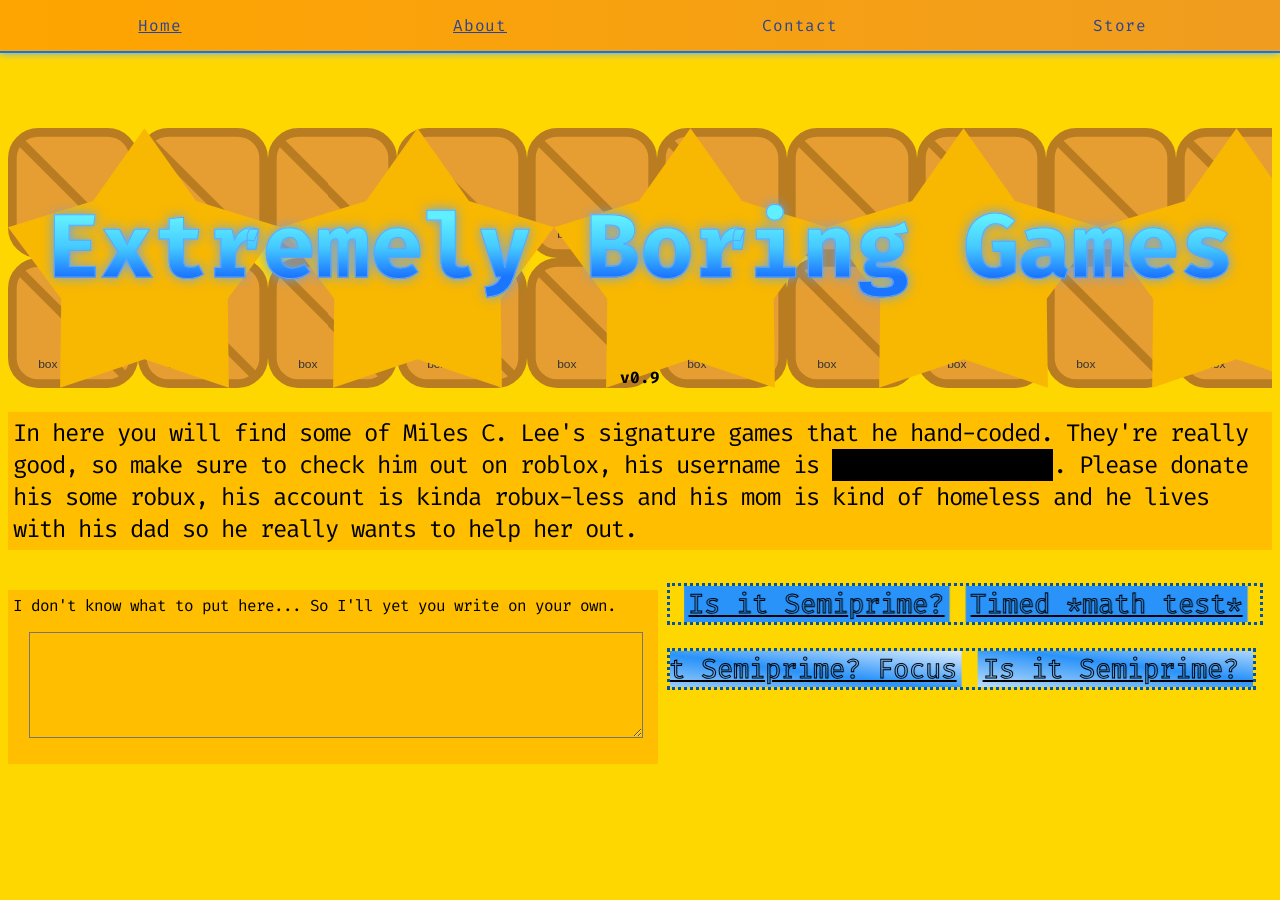
<file: index.html>
<!doctype html>
<html>
  <head>
    <meta charset="utf-8" />
    <meta http-equiv="X-UA-Compatible" content="IE=edge" />
    <title></title>
    <meta name="description" content="" />
    <meta name="viewport" content="width=device-width, initial-scale=1" />
    <link rel="stylesheet" href="./css.css" />
  </head>
  <body>
    <nav id="main-nav">
      <div id="nav-slider"></div>
      <a class="nav-item" data-page="home" href="index.html">Home</a>
      <a class="nav-item" data-page="about" href="about.html">About</a>
      <div class="nav-item" data-page="contact">Contact</div>
      <div class="nav-item" data-page="store">Store</div>
    </nav>

    <div class="spacer"></div>

    <div class="title">
      <div
        class="hyybg"
        style="
          background-image: url(&quot;0.svg&quot;);
          background-size: auto 50%;
          animation-duration: 12s;
        "
      >
        <div class="hyybg" style="overflow-x: hidden">
          <h1 class="title-text glow" style="font-size: 10vmin">
            Extremely Boring Games
          </h1>
          v0.9
        </div>
      </div></div>
      <p class="title-text">
        In here you will find some of Miles C. Lee's signature games that he
        hand-coded. They're really good, so make sure to check him out on
        roblox, his username is
        <span style="background-color: black"> releasemilesfiles</span>. Please
        donate his some robux, his account is kinda robux-less and his mom is
        kind of homeless and he lives with his dad so he really wants to help
        her out.
      </p>
    </div>
    <div style="display: flex">
      <p style="width: 50vw; display: inline-block; flex-shrink: 0">
        <!-- Welcome to the most boring gaming website on the internet. Here, you
        won't find thrilling adventures, epic battles, or flashy graphics.
        Instead, we proudly host games that are intentionally dull, repetitive,
        and pointless. We're not design-centered, so don't even trink about good
        graphics... The design is simple and plain, using basic shapes, quiet
        colors, and minimal buttons that won't distract you with excitement.
        Every game here is carefully created to remove the fun and replace it
        with pure, unapologetic boredom. Oddly enough, we have adequate
        animations. If you're tired of games trying too hard to impress you,
        you've come to the perfect place. Prepare to be underwhelmed. -->
        I don't know what to put here... So I'll yet you write on your own.
        <textarea
          style="
            width: 95%;
            height: 100px;
            margin: 2.5%;
            background-color: transparent;
            resize: vertical;
          "
        ></textarea>
      </p>
      <div>
        <marquee behavior="alternate" direction="left">
          <a href="infinitesimal.html">Is it Semiprime?</a>
          <a href="mathtest.html">Timed *math test*</a>
        </marquee>
        <marquee
          style="width: 95%"
          behavior="alternate"
          direction="right"
          scrolldelay="40"
          scrollamount="15"
        >
          <a class="grad" href="infinitesimal-focus.html"
            >Is it Semiprime? Focus</a
          >
          <a class="grad" href="infinitesimal-focus.html"
            >Is it Semiprime? Focus</a
          >
          <a class="grad" href="infinitesimal-focus.html"
            >Is it Semiprime? Focus</a
          >
          <a class="grad" href="infinitesimal-focus.html"
            >Is it Semiprime? Focus</a
          >
          <a class="grad" href="infinitesimal-focus.html"
            >Is it Semiprime? Focus</a
          >
          <a class="grad" href="infinitesimal-focus.html"
            >Is it Semiprime? Focus</a
          >
        </marquee>
      </div>
    </div>
  </body>
</html>
</file>
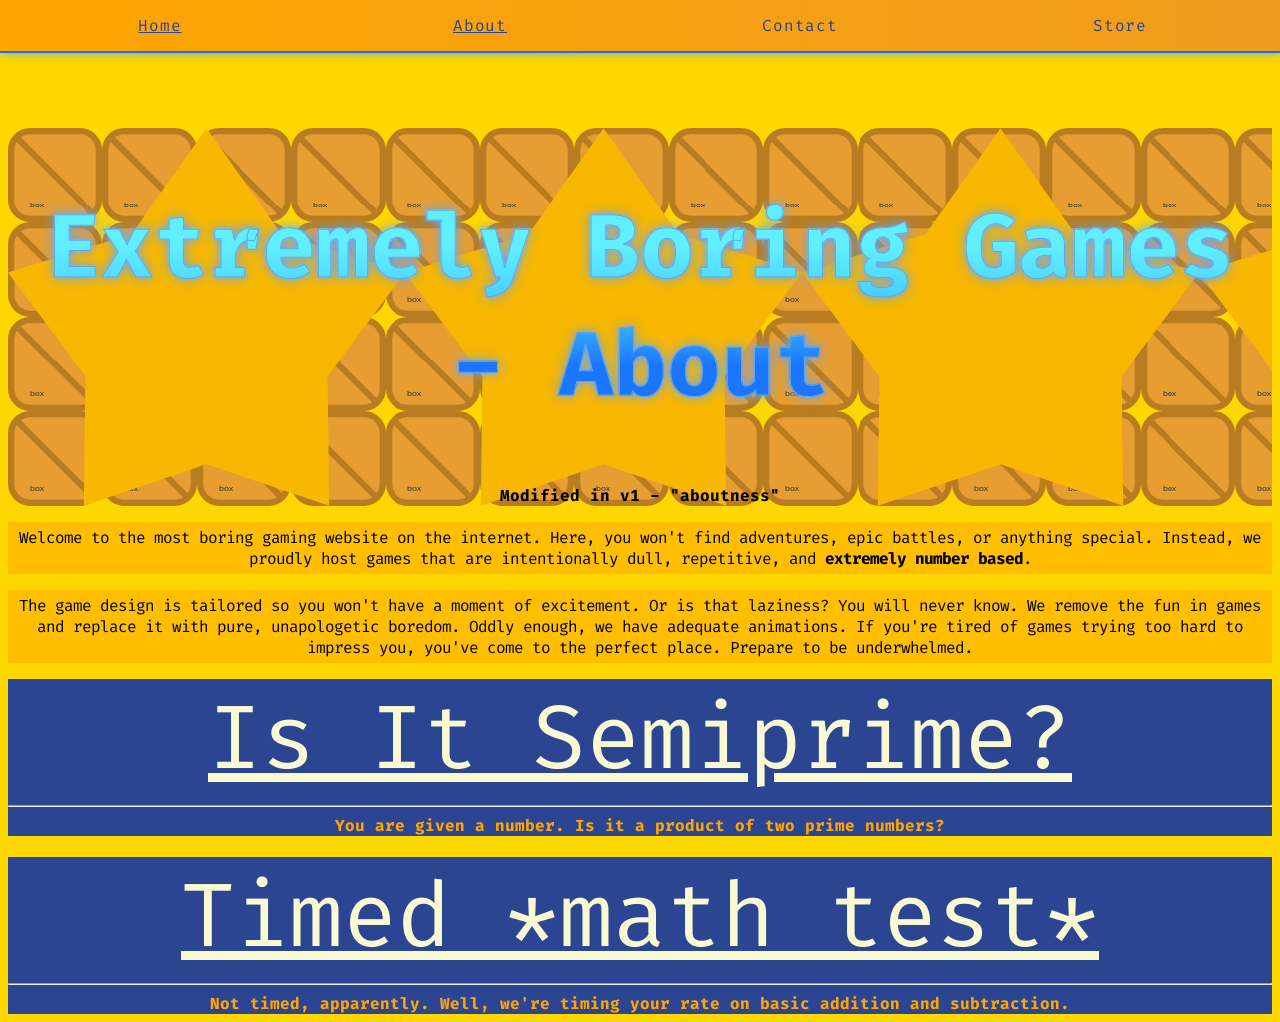
<file: about.html>
<!doctype html>
<html>
  <head>
    <meta charset="utf-8" />
    <meta http-equiv="X-UA-Compatible" content="IE=edge" />
    <title></title>
    <meta name="description" content="" />
    <meta name="viewport" content="width=device-width, initial-scale=1" />
    <link rel="stylesheet" href="css.css" />
  </head>
  <body>
    <nav id="main-nav">
      <div id="nav-slider"></div>
      <a class="nav-item" data-page="home" href="index.html">Home</a>
      <a class="nav-item" data-page="about" href="about.html">About</a>
      <div class="nav-item" data-page="contact">Contact</div>
      <div class="nav-item" data-page="store">Store</div>
    </nav>

    <div class="spacer"></div>

    <div class="title">
      <div
        class="hyybg"
        style="
          background-image: url(&quot;0.svg&quot;);
          background-size: auto 25%;
          animation-duration: 12s;
        "
      >
        <div class="hyybg" style="overflow-x: hidden">
          <h1 class="title-text glow ten-vmin">
            Extremely Boring Games - About
          </h1>
          Modified in v1 - "aboutness"
        </div></div>
    <p>
      Welcome to the most boring gaming website on the internet. Here, you won't
      find adventures, epic battles, or anything special. Instead, we proudly
      host games that are intentionally dull, repetitive, and
      <strong>extremely number based</strong>.
    </p>
    <p>
      The game design is tailored so you won't have a moment of excitement. Or
      is that laziness? You will never know. We remove the fun in games and
      replace it with pure, unapologetic boredom. Oddly enough, we have adequate
      animations. If you're tired of games trying too hard to impress you,
      you've come to the perfect place. Prepare to be underwhelmed.
    </p>
    <div style="display: block; background-color: var(--darkest); color: var(--normal);">
      <a class="title-text five-vmin nograd" href="infinitesimal.html">Is It Semiprime?</a>
      <hr />
      You are given a number. Is it a product of two prime numbers?
    </div>
    <br />
    <div style="display: block; background-color: var(--darkest); color: var(--normal);">
     <a class="title-text five-vmin nograd" href="mathtest.html">Timed *math test*</a>
      <hr />
      Not timed, apparently. Well, we're timing your rate on basic addition and
      subtraction.
    </div>
  </body>
</html>
</file>
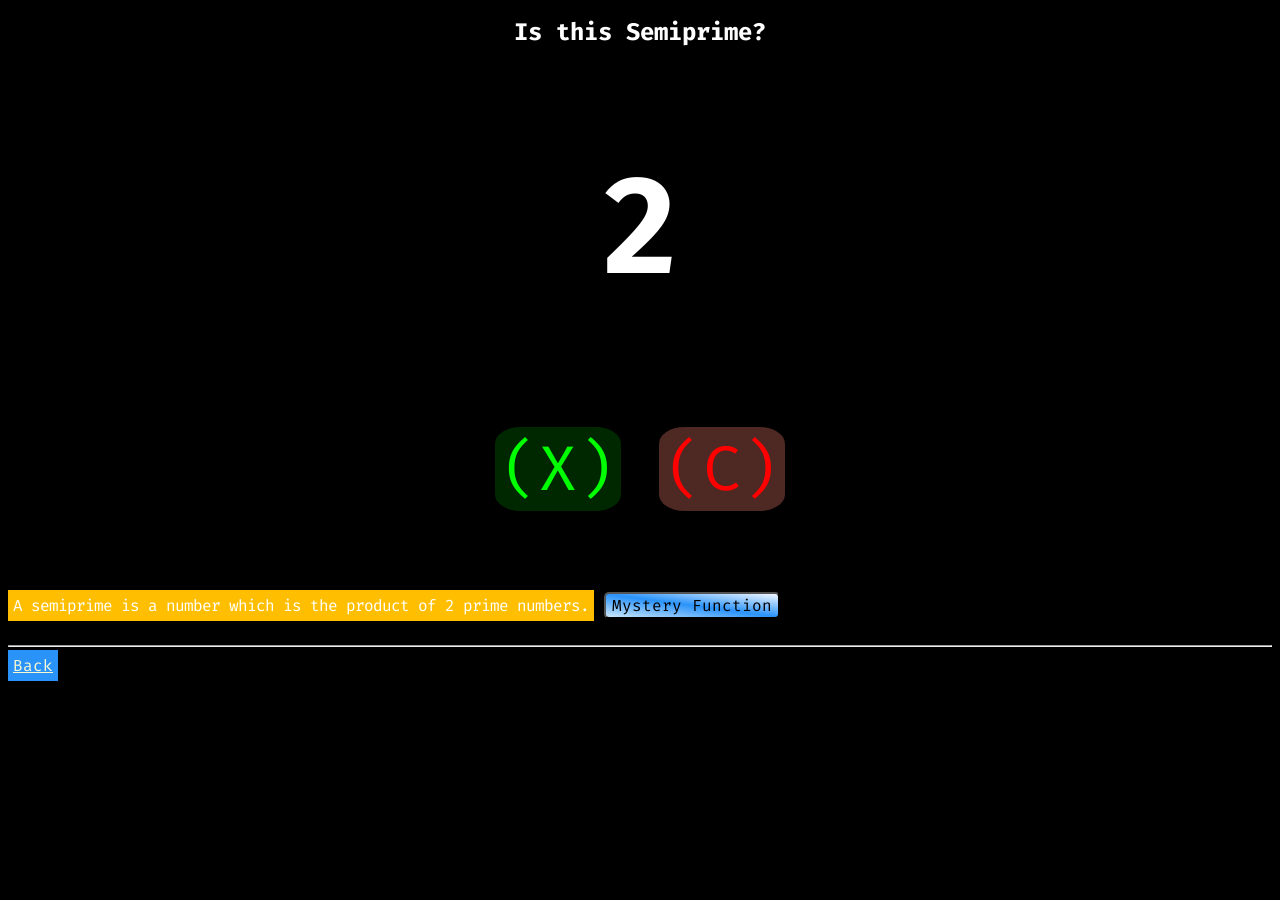
<file: infinitesimal-focus.html>
<!doctype html>
<html>
  <head>
    <meta charset="utf-8" />
    <title>Semiprimer</title>
    <meta
      name="description"
      content="check if numbers are semiprime or not..."
    />
    <link href="./css.css" rel="stylesheet" />
    <style>
      @import url("https://fonts.googleapis.com/css2?family=Fira+Code:wght@300..700&display=swap");
      #y {
        background-color: rgba(0, 128, 0, 0.31);
        border: none;
        color: lime;
        border-radius: 20%;
      }
      #n {
        background-color: rgba(250, 128, 114, 0.31);
        border: none;
        color: red;
        border-radius: 20%;
      }
    </style>
  </head>
  <body
    id="body"
    style="
      overflow-y: scroll;
      overflow-x: hidden;
      background-color: black;
      color: white;
    "
  >
    <div
      id="cover"
      style="
        z-index: 1;
        width: 200%;
        height: 200%;
        position: fixed;
        padding: 5px;
        pointer-events: none;
        color: salmon;
      "
    ></div>
    <h1 class="title-text" style="text-align: center">Is this Semiprime?</h1>
    <h1 style="display: block; font-size: 15vh; text-align: center" id="body">
      <span id="number">2</span>
    </h1>
    <p id="streak" style="text-align: center; padding: 0%"></p>
    <br />
    <div style="display: block; text-align: center; font-size: 7vh">
      <button id="y" onclick="action(true, true)">(X)</button>
      <button id="n" onclick="action(false, true)">(C)</button>
    </div>
    <br /><br /><br />
    <p style="display: inline-block">
      A semiprime is a number which is the product of 2 prime numbers.
    </p>
    <div id="infinitesimal" style="display: none">Log:</div>
    <button
      onclick="
        mystery = !mystery;
        if (mystery) {
          this.style.background = 'salmon';
        } else {
          this.style.background = 'var(--gradient)';
        }
      "
      style="background: var(--gradient)"
    >
      Mystery Function
    </button>
    <hr />
    <a href="index.html"> Back </a>
    <!-- scripts -->
    <script src="./js.js" async defer></script>
    <script async defer>
      document.addEventListener("keydown", function (e) {
        if (e.key == "x") {
          document.getElementById("y").click();
        }
        if (e.key == "c") {
          document.getElementById("n").click();
        }
      });
    </script>
    <!-- <script async defer>
      let a = setInterval(function () {
        action(checkSemiprime(current_number), true);
        if (round > 500) {
          clearInterval(a);
        }
      }, 40);
    </script> -->
  </body>
</html>
</file>
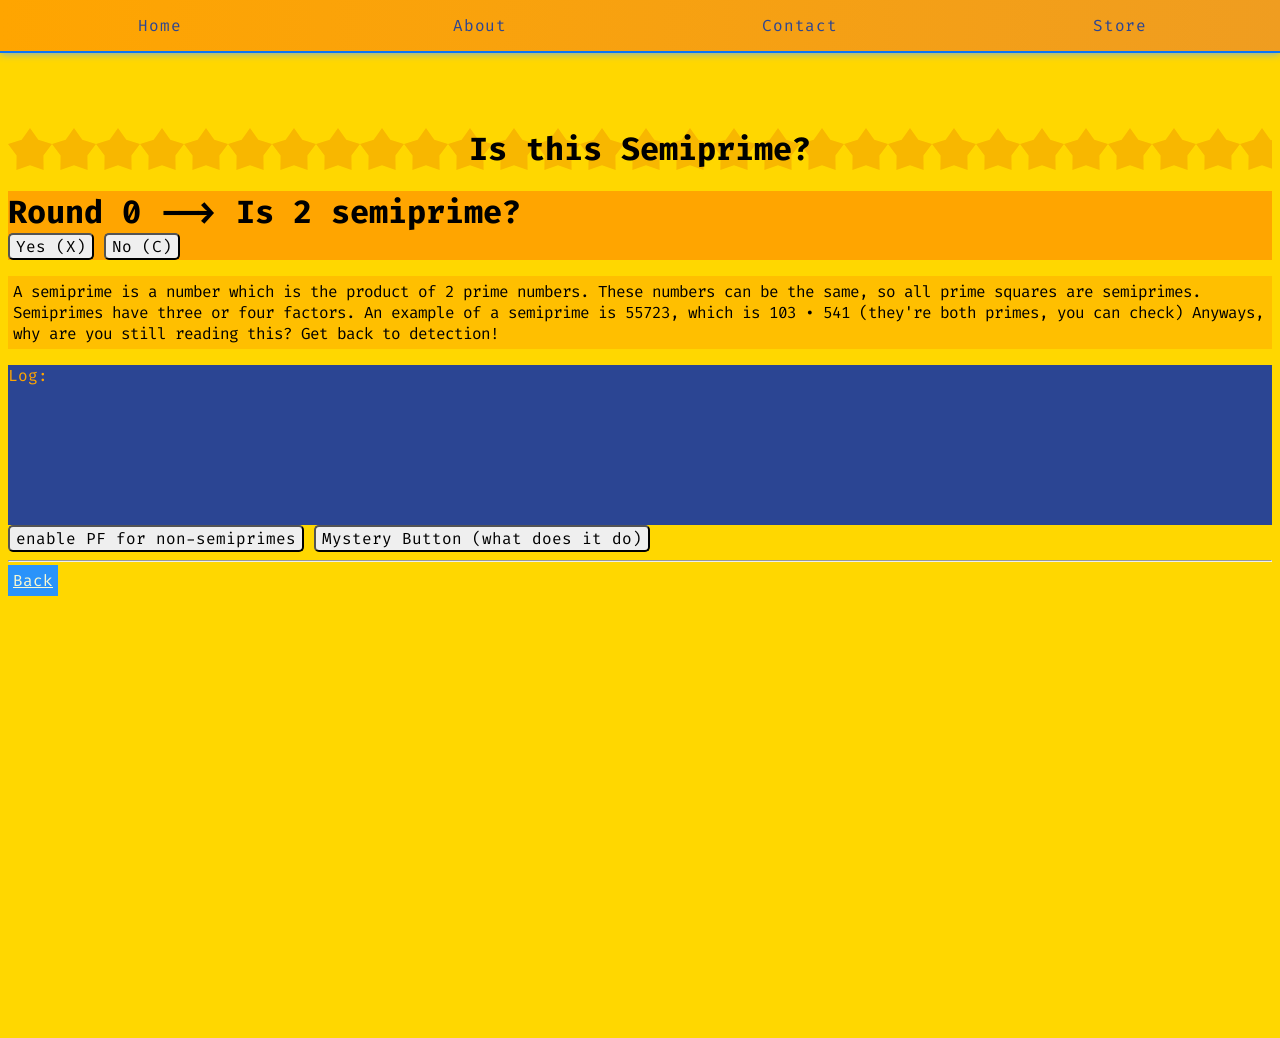
<file: infinitesimal.html>
<!doctype html>
<html>
  <head>
    <meta charset="utf-8" />
    <title>Semiprimer</title>
    <meta
      name="description"
      content="check if numbers are semiprime or not..."
    />
    <link href="./css.css" rel="stylesheet" />
    <style>
      @import url("https://fonts.googleapis.com/css2?family=Fira+Code:wght@300..700&display=swap");
    </style>
  </head>
  <body id="body" style="overflow: hidden">
    <nav id="main-nav">
      <div id="nav-slider"></div>
      <div class="nav-item active" data-page="home">Home</div>
      <div class="nav-item" data-page="about">About</div>
      <div class="nav-item" data-page="contact">Contact</div>
      <div class="nav-item" data-page="store">Store</div>
    </nav>
    <div class="spacer"></div>
    <div
      id="cover"
      style="
        z-index: 1;
        width: 100%;
        height: 100%;
        position: absolute;
        pointer-events: none;
        padding: 5px;
      "
    ></div>
    <h1 class="title hyybg" style="text-align: center">Is this Semiprime?</h1>
    <div style="background-color: var(--normal)">
      <h1 style="display: inline-block; margin: auto" id="body">
        <span id="number">Round 0 --&gt; Is 2 semiprime?</span>
      </h1>
      &nbsp;&nbsp;&nbsp;
      <span id="streak" style="display: inline-block"></span>
      <br />
      <button id="y" onclick="action(true)">Yes (X)</button>
      <button id="n" onclick="action(false)">No (C)</button>
    </div>
    <p>
      A semiprime is a number which is the product of 2 prime numbers. These
      numbers can be the same, so all prime squares are semiprimes. Semiprimes
      have three or four factors. An example of a semiprime is 55723, which is
      103 • 541 (they're both primes, you can check) Anyways, why are you still
      reading this? Get back to detection!
    </p>
    <div id="infinitesimal">Log:</div>
    <button
      onclick="
        forall = !forall;
        if (forall) {
          this.style.backgroundColor = 'var(--darker)';
        } else {
          this.style.backgroundColor = 'white';
        }
      "
    >
      enable PF for non-semiprimes
    </button>
    <button
      onclick="
        mystery = !mystery;
        if (mystery) {
          this.style.backgroundColor = 'var(--bright)';
        } else {
          this.style.backgroundColor = 'white';
        }
      "
    >
      Mystery Button (what does it do)
    </button>
    <hr />
    <a href="index.html"> Back </a>
    <!-- scripts -->
    <script src="./js.js" async defer></script>
    <script async defer>
      document.addEventListener("keydown", function (e) {
        if (e.key == "x") {
          document.getElementById("y").click();
        }
        if (e.key == "c") {
          document.getElementById("n").click();
        }
      });
    </script>
    <!-- <script async defer>
      let a = setInterval(function () {
        action(checkSemiprime(current_number));
        if (round > 500) {
          clearInterval(a);
        }
      }, 40);
    </script> -->
  </body>
</html>
</file>
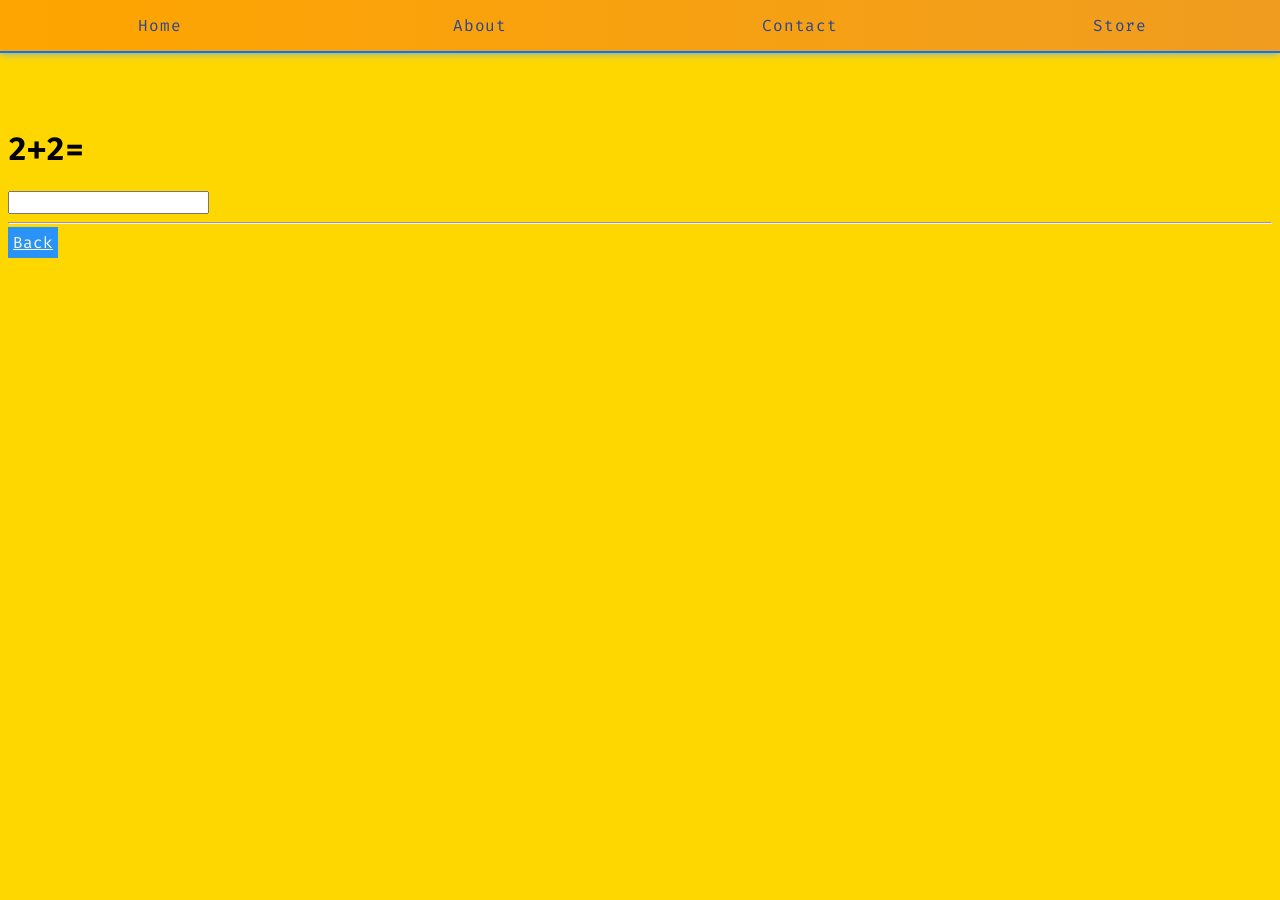
<file: mathtest.html>
<!doctype html>
<html>
  <head>
    <meta charset="utf-8" />
    <meta http-equiv="X-UA-Compatible" content="IE=edge" />
    <title>math test</title>
    <meta name="description" content="67" />
    <meta name="viewport" content="width=device-width, initial-scale=1" />
    <link rel="stylesheet" href="./css.css" />
  </head>
  <body>
    <nav id="main-nav">
      <div id="nav-slider"></div>
      <div class="nav-item active" data-page="home">Home</div>
      <div class="nav-item" data-page="about">About</div>
      <div class="nav-item" data-page="contact">Contact</div>
      <div class="nav-item" data-page="store">Store</div>
    </nav>
    <div class="spacer"></div>
    <h1 id="prob">2+2=</h1>
    <input id="N" type="text" oninput="action(this.value)" />
    <hr />
    <a href="index.html"> Back</a>
    <script async defer>
      var a,
        b,
        op,
        correct = 4,
        score = 0;
      var start;
      var num = 0;
      function action(z) {
        if (num == 0) {
          start = Date.now();
          console.log(num);
        }
        num++;
        if (z == correct) {
          a = Math.floor(Math.random() * 12);
          b = Math.floor(Math.random() * 11);
          op = "+-"[Math.floor(Math.random() * 2)];
          if (op == "+") correct = a + b;
          if (op == "-") correct = a - b;
          document.getElementById("prob").innerHTML =
            score + " | " + a + op + b + "=";
          score++;
          document.getElementById("N").value = "";
          document.getElementById("N").placeholder =
            `${((Date.now() - start + 1) / 1000 / num).toFixed(6)} seconds per problem`;
        }
      }
      //   setInterval(() => {
      //     document.getElementById("N").value = correct * Math.random();
      //     action(correct);
      //   }, 0);
    </script>
  </body>
</html>
</file>
<file: css.css>
@import url("https://fonts.googleapis.com/css2?family=Fira+Code:wght@300..700&display=swap");

/* ===== VARIABLES ===== */
:root {
  --gradient: linear-gradient(to right top, #cbe6fb, #2a93fa, #f4f9ff);
  --bright: #ffd700ff;
  --dark: #ffbf00ff;
  --darker: #e09540ff;
  --normal: #ffa500ff;
  --darkest: #2b4593ff;
  --macaronigradient: linear-gradient(
    270deg,
    #ffd700,
    #ffbf00,
    #e09540,
    #ffa500
  );
}

/* ===== GLOBAL STYLES ===== */
body {
  background: var(--bright);
}

* {
  font-family: "Fira Code", sans-serif;
  font-variant-ligatures: discretionary-ligatures;
}

/* ===== TYPOGRAPHY ===== */
.title {
  justify-content: center;
  text-align: center;
  font-weight: bold;
}

.title-text {
  font-size: x-large;
}

.title-text.glow {
  background-image: linear-gradient(
    to top,
    #1b76ff 25%,
    #45caff 50%,
    #60efff 75%
  );
  -webkit-background-clip: text;
  background-clip: text;
  -webkit-text-fill-color: transparent;
  -webkit-text-stroke: 1px #60a5fa;
  filter: drop-shadow(0 0 6px #60a5fa);
}

.mini-text.glow {
  background-image: linear-gradient(
    to bottom,
    #ffff 10%,
    #ffae74 40%,
    #ff6a00 100%
  );
  -webkit-background-clip: text;
  background-clip: text;
  -webkit-text-fill-color: transparent;
}

p {
  background-color: var(--dark);
  font-weight: normal;
  padding: 5px;
  letter-spacing: -1px;
  transition:
    font-size 0.5s cubic-bezier(0.075, 0.82, 0.165, 1),
    background-color 0.4s;
}

p:hover {
  background-color: var(--darker);
}

p::selection {
  background-color: #0055aa;
  color: var(--normal);
}

a {
  background-color: #2a93fa;
  color: lightgoldenrodyellow;
  font-weight: normal;
  padding: 5px;
  transition: font-size 0.5s linear;
}

a:hover {
  background-image: linear-gradient(
    to top,
    #ff1b6b 25%,
    #45caff 50%,
    #60efff 75%
  );
  -webkit-background-clip: text;
  background-clip: text;
  -webkit-text-fill-color: transparent;
  -webkit-text-stroke: 1px #60a5fa;
  filter: drop-shadow(0 0 6px #60a5fa);
}

a.nav-item {
  background: unset;
}

/* ===== NAVIGATION ===== */
@keyframes swirl {
  0% {
    background-position: 0% 50%;
  }
  50% {
    background-position: 100% 50%;
  }
  100% {
    background-position: 0% 50%;
  }
}

#main-nav {
  position: fixed;
  top: 0;
  left: 0;
  width: 100vw;
  display: flex;
  align-items: center;
  z-index: 1000;
  background: var(--macaronigradient);
  background-size: 600% 600%;
  border-bottom: 2px solid rgba(1, 115, 255, 0.957);
  backdrop-filter: blur(8px);
  filter: drop-shadow(0 0 4px #60a5fa);
  animation: swirl 6s ease infinite;
}

#nav-slider {
  position: absolute;
  bottom: 0;
  height: 2px;
  border-radius: 2px;
  filter: drop-shadow(0 0 4px #60a5fa);
  transition:
    left 0.35s cubic-bezier(0.4, 0, 0.2, 1),
    width 0.35s cubic-bezier(0.4, 0, 0.2, 1);
}
.ten-vmin {
  font-size: 10vmin;
}
.five-vmin {
  font-size: 10vmin;
}
.nav-item {
  flex: 1;
  padding: 14px 0;
  text-align: center;
  cursor: pointer;
  font-family: "Fira Code", monospace;
  font-size: 100%;
  letter-spacing: 0.05em;
  color: var(--darkest);
  border: 1px solid transparent;
  transition:
    font-size 0.5s,
    color 0.2s,
    border-color 0.2s;
}

.nav-item:hover {
  font-size: x-large;
}

/* ===== BUTTONS ===== */
button {
  font-size: 100%;
  border-radius: 5px;
  transition:
    font-size 0.2s,
    border-radius 0.2s;
}

#y:hover,
#n:hover,
button:hover {
  border-radius: 3px;
  font-size: 110%;
}

/* ===== ANIMATIONS ===== */
@keyframes fadescale {
  from {
    transform: rotateX(0deg) scaleY(5);
    opacity: 1;
  }
  to {
    transform: rotateX(100deg) scaleX(5);
    opacity: 0;
  }
}

@keyframes F2 {
  from {
    opacity: 1;
  }
  to {
    opacity: 0;
  }
}

@keyframes F {
  from {
    background-color: red;
  }
  to {
    background-color: transparent;
  }
}

@keyframes moveBackground {
  from {
    background-position: 0 0;
  }
  to {
    background-position: -1920px 0;
  }
}

/* ===== UTILITIES ===== */
.spacer {
  margin-top: 10vw;
  margin-bottom: 10vw;
}

.invisible {
  opacity: 0;
}

.nograd {
  background: none;
}

.grad {
  background: var(--gradient);
  -webkit-background-clip: none;
  background-clip: none;
  -webkit-text-fill-color: inherit;
}

/* ===== INFINITESIMAL (infinitesimal.html / infinitesimal-focus.html) ===== */
#infinitesimal {
  height: 10rem;
  background-color: var(--darkest);
  color: var(--normal);
}

.red {
  background-color: red;
  animation: F2 1s both;
}

.redmystery {
  background-image: url("henyouyong.png");
  background-repeat: round;
  background-size: 200px;
  animation: F2 0.99s;
}

.flyright {
  font-family: "Fira Code", monospace;
  font-weight: lighter;
  animation-name: fadescale;
  animation-duration: 1300ms;
  animation-timing-function: linear;
}

.greenlog,
.redlog,
.PF,
.nograd {
  background-image: inherit;
  -webkit-background-clip: inherit;
  background-clip: inherit;
  -webkit-text-fill-color: inherit;
}

.greenlog {
  background-color: var(--normal);
  color: var(--darkest);
  font-size: large;
}

.redlog {
  border-bottom: groove salmon 2px;
  font-size: small;
}

/* ===== INDEX PAGE ===== */
.hyybg {
  width: 100%;
  height: 100%;
  background-image: url("4.svg");
  background-repeat: repeat;
  background-size: contain;
  animation: moveBackground 30s linear infinite;
}

marquee {
  margin: 1vmin;
  font-size: 170%;
  font-weight: bolder;
  border: #0055aa dotted;
  background-image: linear-gradient(
    to top,
    #ff1b6b 25%,
    #45caff 50%,
    #60efff 75%
  );
  -webkit-background-clip: text;
  background-clip: text;
  -webkit-text-fill-color: transparent;
  -webkit-text-stroke: 1px #000000;
}

/* ===== LAYOUT ===== */
ol {
  align-items: center;
  padding-left: 100px;
}
</file>
